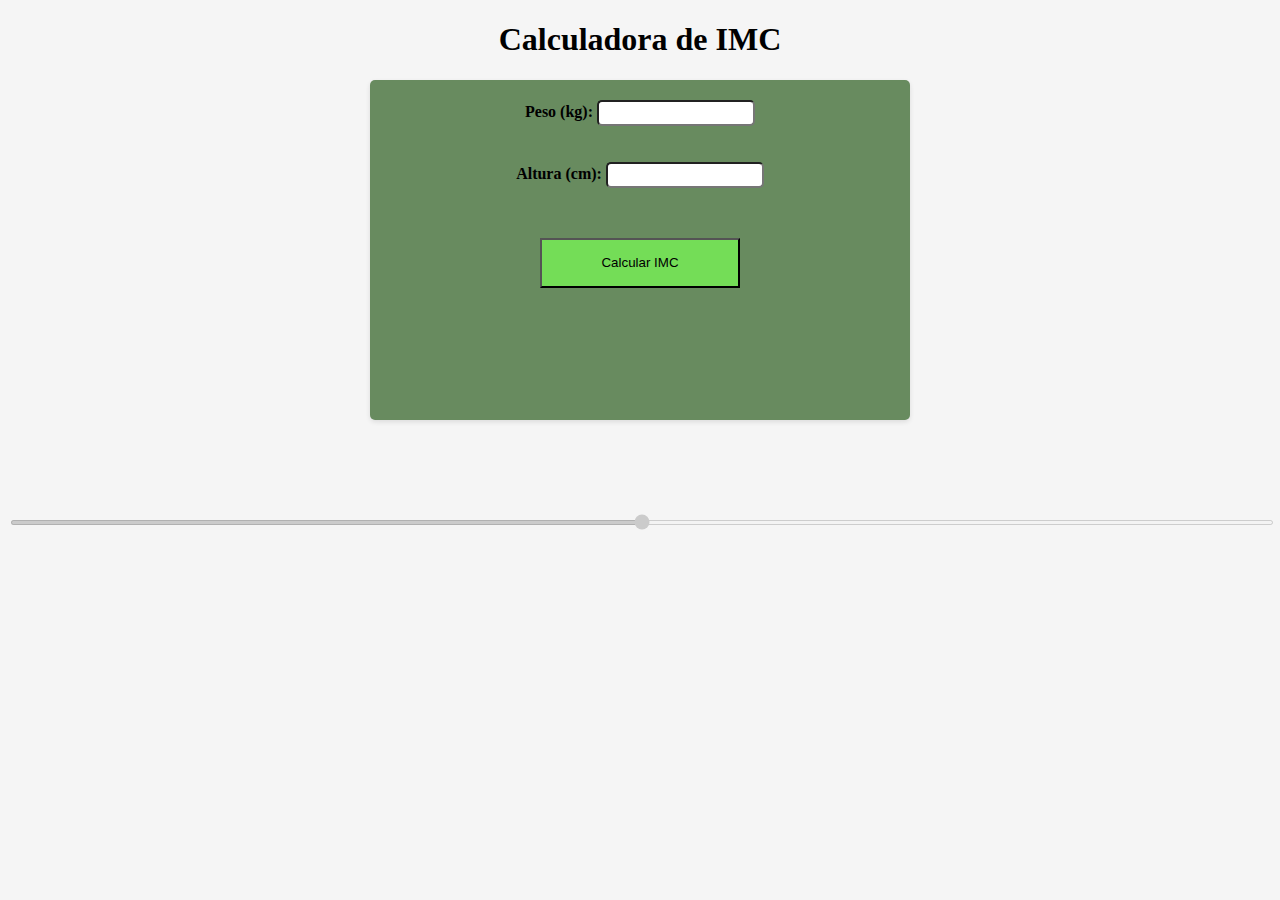
<file: index.html>
<!DOCTYPE html>
<html>
<head>
    <meta charset="UTF-8"/>
  <title>Calculadora de IMC</title>
  <link rel="stylesheet" type="text/css" href="style.css">
</head>
<body>
  <h1>Calculadora de IMC</h1>
  <div>
  <div class="calculadora">
    <label for="peso">Peso (kg):</label>
    <input class="input" type="number" id="peso" required>
    <br><br><br>
    <label for="altura">Altura (cm):</label>
    <input class="input" type="number" id="altura" required>
    <br>
    <button onclick="calcularIMC()">Calcular IMC</button>
    <br>
    <div id="result"></div>
    <div id="diagnostico"></div>
   
    </div>
<input type="range" name="valorIMC" id="slider" min="0" max="60" disabled>
  </div>

  <script src="script.js"></script>
</body>
</html>
</file>
<file: style.css>
body {
    background-color: #f5f5f5;
  }
  
  h1 {
    text-align: center;
  }
  
  .calculadora {
    max-width: 500px;
    height: 300px;
    margin: 0 auto;
    padding: 20px;
    background-color: #245716ac;
    border-radius: 5px;
    box-shadow: 0 2px 5px rgba(0, 0, 0, 0.1);
    text-align: center;
  }
  
  button {
    display: block;
    margin: 10px auto;
    margin-top: 50px;
    width: 200px;
    height: 50px;
    cursor: pointer;
    background-color: #74dd57;
  }
  
  button:hover {
    display: block;
    margin: 10px auto;
    margin-top: 50px;
    width: 200px;
    height: 50px;
    background-color: #e74c3c;
  }

  .input{
    width: 70%;
    height: 20px;
    border-radius: 5px;
  }

  #result {
    margin-top: 20px;
    text-align: center;
    font-weight: bold;
  }
  
  #diagnostico{
    font-weight: bold;
    text-align: center;
  }

  #slider {
    width: 100%;
    background: #000000;
    margin-top: 100px;
  }

  #slider::-webkit-slider-thumb {
    background: #e74c3c;
  }

  #slider::-moz-range-thumb {
    background: #e74c3c;
  }

  input[type=number]{
    width: 150px;
    height: 20px;
  }

  label{
    font-weight: bold;
    margin-top: 20px;
  }

  input[type="range"] {
    width: 100%;
    height: 5px;
    background: black; 
    border: none;
  }

  input[type="range"]::before {
    display: block;
    width: 100%;
    height: 5px;
    background: rgb(0, 0, 0); 
  }
</file>
